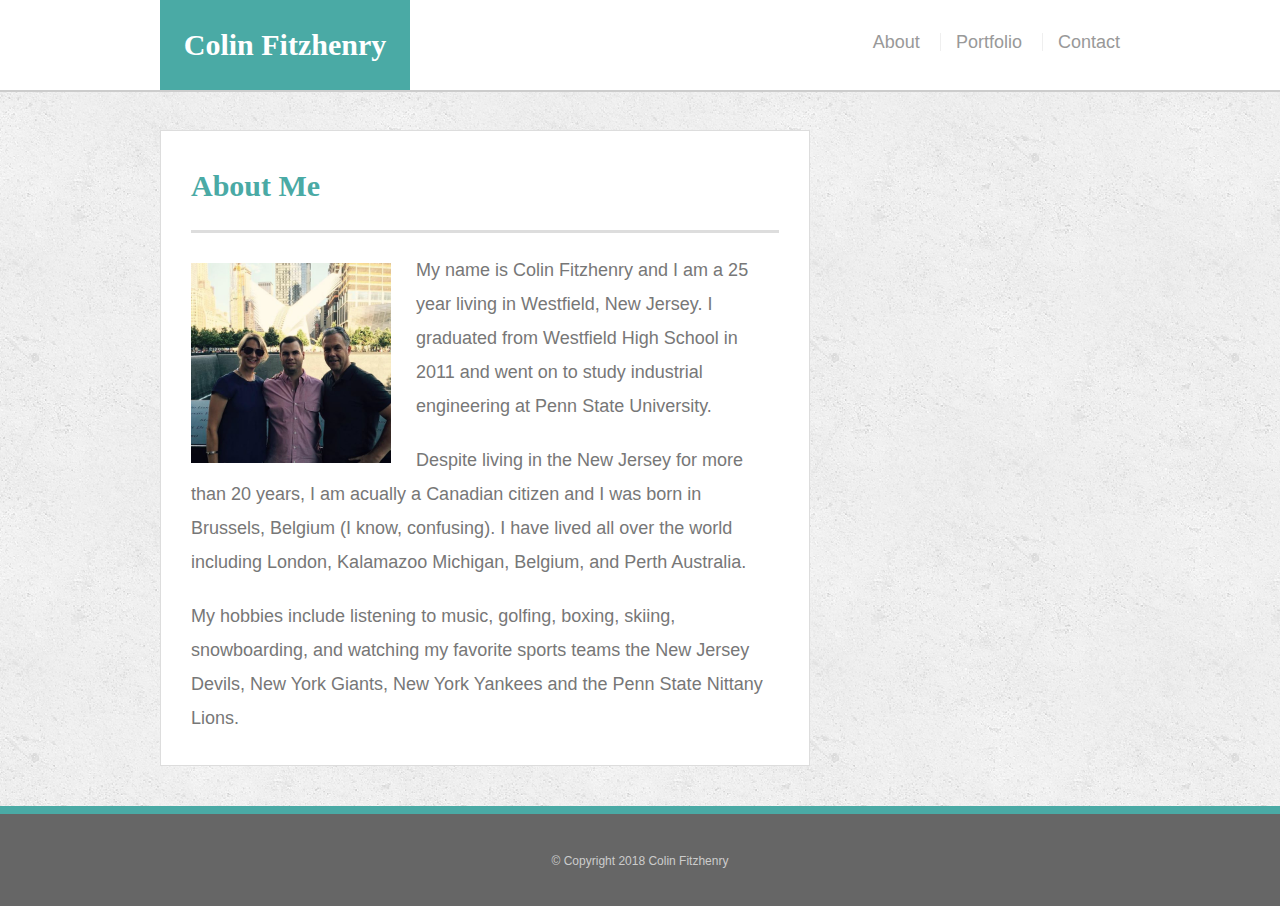
<file: index.html>
<!doctype html>
<html lang="en-us">

<head>
    <meta charset="UTF-8">
    <title>About Me | Colin Fitzhenry</title>
    <link rel="stylesheet" type="text/css" href="assets/css/reset.css">
    <link rel="stylesheet" type="text/css" href="assets/css/style.css">
</head>

<body>

<div class="wrapper">

    <header id="masthead">
        <div class="container">
            <a href="index.html" id="logo">Colin Fitzhenry</a>
            <nav>
                <ul>
                    <li><a href="index.html">About</a></li>
                    <li><a href="portfolio.html">Portfolio</a></li>
                    <li><a href="contact.html">Contact</a></li>
                </ul>
            </nav>
        </div>
    </header>
    <main class="container">
        <section class="main-section">
            <h1>About Me</h1>
            <img src="assets/images/10154437133478092-profile.jpg" class="auth-image" alt="Colin Fitzhenry Profile Picture">
            <p>My name is Colin Fitzhenry and I am a 25 year living in Westfield, New Jersey. I graduated from Westfield High School in 2011 and went on to study industrial engineering at Penn State University.</p>
            <p>Despite living in the New Jersey for more than 20 years, I am acually a Canadian citizen and I was born in Brussels, Belgium (I know, confusing). I have lived all over the world including London, Kalamazoo Michigan, Belgium, and Perth Australia.</p>
            <p>My hobbies include listening to music, golfing, boxing, skiing, snowboarding, and watching my favorite sports teams the New Jersey Devils, New York Giants, New York Yankees and the Penn State Nittany Lions.</p>
        </section>

<!-- ***Sidebar Not Working***
        <section class="sidebar">
            <div id="connect">
                <h2>Connect with Colin</h2>

                <ul>
                    <li></li>
                </ul>
            </div>
        </section>
      -->

    </main>
    <div class="push"></div>
    </div>
    
    <footer>
        <div class="container">
            &copy; Copyright 2018 Colin Fitzhenry
        </div>
    </footer>

</body>

</html>
</file>
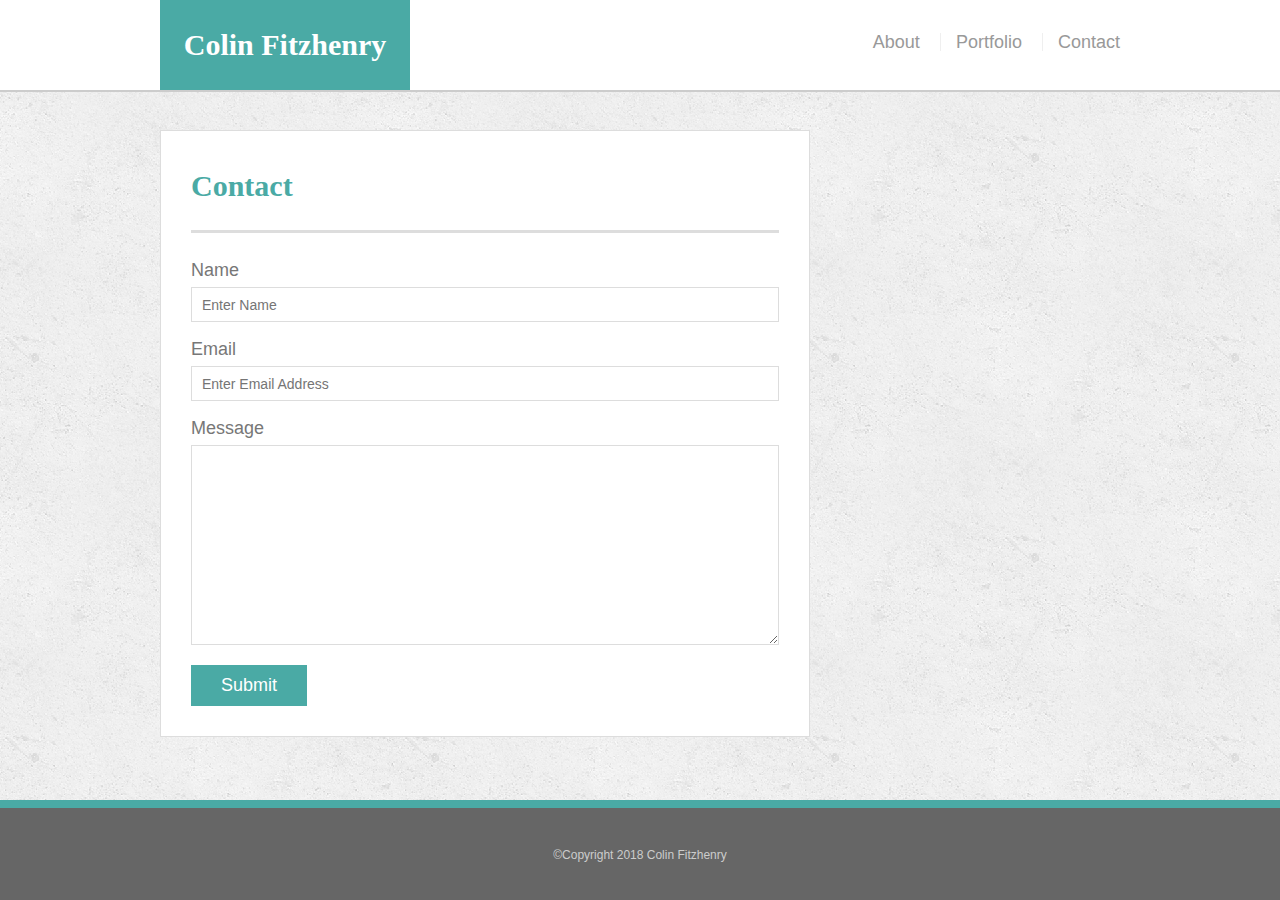
<file: contact.html>
<!doctype html>
<html lang="en-us">

<head>
  <meta charset="UTF-8">
  <title>Portfolio | Colin Fitzhenry</title>
  <link rel="stylesheet" type="text/css" href="assets/css/reset.css">
  <link rel="stylesheet" type="text/css" href="assets/css/style.css">
</head>

<body>

<div class="wrapper">

  <header id="masthead">
    <div class="container">
      <a href="index.html" id="logo">Colin Fitzhenry</a>
      <nav>
        <ul>
          <li><a href="index.html">About</a></li>
          <li><a href="portfolio.html">Portfolio</a></li>
          <li><a href="contact.html">Contact</a></li>
        </ul>
      </nav>
    </div>
  </header>

  <main class="container">
    <section class="main-section">
      <h1>Contact</h1>
      
      <form id="contact-form">
        <ul>
          <li>
            <label for="name">Name</label>
            <input type="text" id="name" name="name" placeholder="Enter Name" required="required">
          </li>
          <li>
            <label for="email">Email</label>
            <input type="email" id="email" name="email" placeholder="Enter Email Address" required="required">
          </li>
          <li>
            <label for="message">Message</label>
            <textarea id="message" name="message" required="required"></textarea>
          </li>
        </ul>
        <input type="submit">
      </form>
      
    </section>

    <!-- ***Sidebar Not Working***

    <section class="sidebar">
      <div id="connect">
        <h2>Connect with Colin</h2>
        <img src="assets/images/github-128.png" class="social" alt="Github">
        <img src="assets/images/linkedin-128.png" class="social" alt="LinkedIn">
        <img src="assets/images/stackoverflow-128.png" class="social" alt="Stack Overflow">
      </div>
    </section>

  -->

  </main>
  <div class="push"></div>
  </div>

  <footer>
        <div class="container">
          &copy;Copyright 2018 Colin Fitzhenry 
        </div>
  </footer>
</body>

</html>
</file>
<file: assets/css/style.css>
/* Homework #2 - Assignment #2
using @media tags to make the portfolio webpage Responsive (No Bootstrap) */
body {
    font-family: Arial, "Helvetica Neue", Helvetica, sans-serif;
    font-size: 18px;
    line-height: 34px;
    color: #777;
    background: url("../images/concrete_seamless.png");
  }
  
* {
    box-sizing: border-box;
    margin: 0;
  }
  
  html,
  body {
    height: 100%;
  }
  
  .wrapper {
    height: auto !important;
    height: 100%;
    min-height: 100%;
    margin: 0 auto -100px;
  }
  
  .container {
    width: 100%;
    max-width: 960px;
    margin: 0 auto;
    clear: both;
  }
  
  h1,
  h2,
  h3,
  p {
    margin-bottom: 20px;
  }
  
  p:last-child {
    margin-bottom: 0;
  }
  
  h1,
  h2,
  h3 {
    font-family: Georgia, Times, "Times New Roman", serif;
    font-weight: 700;
    color: #4aaaa5;
  }
  
  h1 {
    padding-bottom: 20px;
    font-size: 30px;
    line-height: 49px;
    border-bottom: 3px solid #ddd;
  }
  
  h2,
  h3 {
    font-size: 22px;
  }
  
  #masthead {
    position: fixed;
    z-index: 100;
    width: 100%;
    margin: 0 0 30px;
    overflow: auto;
    color: #fff;
    background: #fff;
    border-bottom: 2px solid #ccc;
  }
  
  #logo {
    float: left;
    width: 250px;
    height: 90px;
    font-family: Georgia, Times, "Times New Roman", serif;
    font-size: 30px;
    font-weight: 700;
    line-height: 90px;
    color: #fff;
    text-align: center;
    text-decoration: none;
    background: #4aaaa5;
  }
  
  nav {
    float: right;
    margin-top: 25px;
  }
  
  nav li {
    display: inline-block;
    padding-left: 15px;
    margin-left: 15px;
    line-height: 18px;
    border-left: 1px solid #efefef;
  }
  
  nav a {
    color: #999;
    text-decoration: none;
  }
  
  nav a:hover {
    color: #666;
  }
  
  nav li:first-child {
    padding-left: 0;
    margin-left: 0;
    border-left: 0 none;
  }
  
  footer,
  .push {
    height: 100px;
  }
  
  footer {
    padding: 30px 0;
    clear: both;
    font-size: 12px;
    color: #ccc;
    text-align: center;
    background: #666;
    border-top: 8px solid #4aaaa5;
  }
  
  .sidebar {
    float: right;
    width: 100%;
    max-width: 270px;
    padding: 30px;
    margin-bottom: 20px;
    background: #fff;
    border: 1px solid #ddd;
  }
  
  h3,
  .sidebar h2 {
    padding-bottom: 20px;
    margin-bottom: 15px;
    line-height: 22px;
    border-bottom: 2px solid #eee;
  }
  
  .sidebar li {
    float: left;
    width: 62px;
    height: 62px;
    margin-top: 8px;
    margin-right: 10px;
  }
  
  .sidebar img {
    max-width: 100%;
  }
  
  .sidebar li:last-child {
    margin-right: 0;
  }
  



  main {
    padding-top: 130px;
  }
  
  .main-section {
    float: left;
    width: 100%;
    max-width: 650px;
    padding: 30px;
    margin: 0 0 40px;
    background: #fff;
    border: 1px solid #ddd;
  }
  
  .work {
    position: relative;
    float: left;
    width: 274px;
    margin: 20px 0 25px;
    overflow: auto;
  }
  
  .work:nth-child(even) {
    margin-right: 40px;
  }
  
  .work img {
    width: 100%;
    border: 0 none;
    opacity: 0.8;
  }
  
  .work h3 {
    position: absolute;
    bottom: 20px;
    width: 100%;
    padding: 15px;
    margin-bottom: 0;
    font-weight: 300;
    line-height: 30px;
    color: #fff;
    text-align: center;
    background: #4aaaa5;
    border-bottom: 0;
  }
  
  .auth-image {
    float: left;
    width: 200px;
    height: auto;
    margin-top: 10px;
    margin-right: 25px;
  }
  
  #contact-form ul {
    margin-bottom: 20px;
  }
  
  #contact-form li {
    margin-bottom: 10px;
  }
  
  label,
  input[type=text],
  input[type=email],
  textarea {
    display: block;
    width: 100%;
  }
  
  input[type=text],
  input[type=email],
  textarea {
    height: 35px;
    padding: 0 10px;
    font-size: 14px;
    border: 1px solid #ddd;
  }
  
  textarea {
    height: 200px;
  }
  
  input[type=submit] {
    padding: 10px 30px;
    font-size: 18px;
    color: #fff;
    cursor: pointer;
    background: #4aaaa5;
    border: 0 none;
  }

/* Homework #2 - Assignment #2
using @media tags to make the portfolio webpage Responsive (No Bootstrap) */

@media only screen and (max-width: 980px) {
    .container {
      max-width: 768px;
      padding: 0 20px;
    }
  
    main.container {
      padding-top: 130px;
    }
  
    .main-section {
      max-width: 420px;
    }
  
    .work {
      width: 100%;
    }
  
    .auth-image {
      width: 100%;
      margin-bottom: 20px;
    }
  }

@media only screen and (max-width: 768px) {
    .main-section,
    .sidebar {
      max-width: 100%;
    }
  
    main {
      overflow: auto;
    }
  
    .work {
      width: 46%;
      margin-bottom: 10px;
    }
  
    .work:nth-child(even) {
      margin-right: 0;
    }
  
    .work:nth-child(odd) {
      float: right;
    }
  
    .auth-image {
      width: 50%;
    }
  
    .sidebar {
      margin-bottom: 40px;
    }
  }
  

@media only screen and (max-width: 640px) {
    #masthead {
      position: static;
      margin-bottom: 20px;
    }
  
    header.container {
      padding: 0;
    }
  
    main.container {
      padding-top: 0;
    }
  
    #logo,
    .work,
    .auth-image {
      width: 100%;
    }
  
    nav {
      width: 100%;
      margin: 15px 0;
      text-align: center;
    }
  
    nav a {
      width: 30%;
      padding-left: 0;
      margin-left: 0;
    }
  }
</file>
